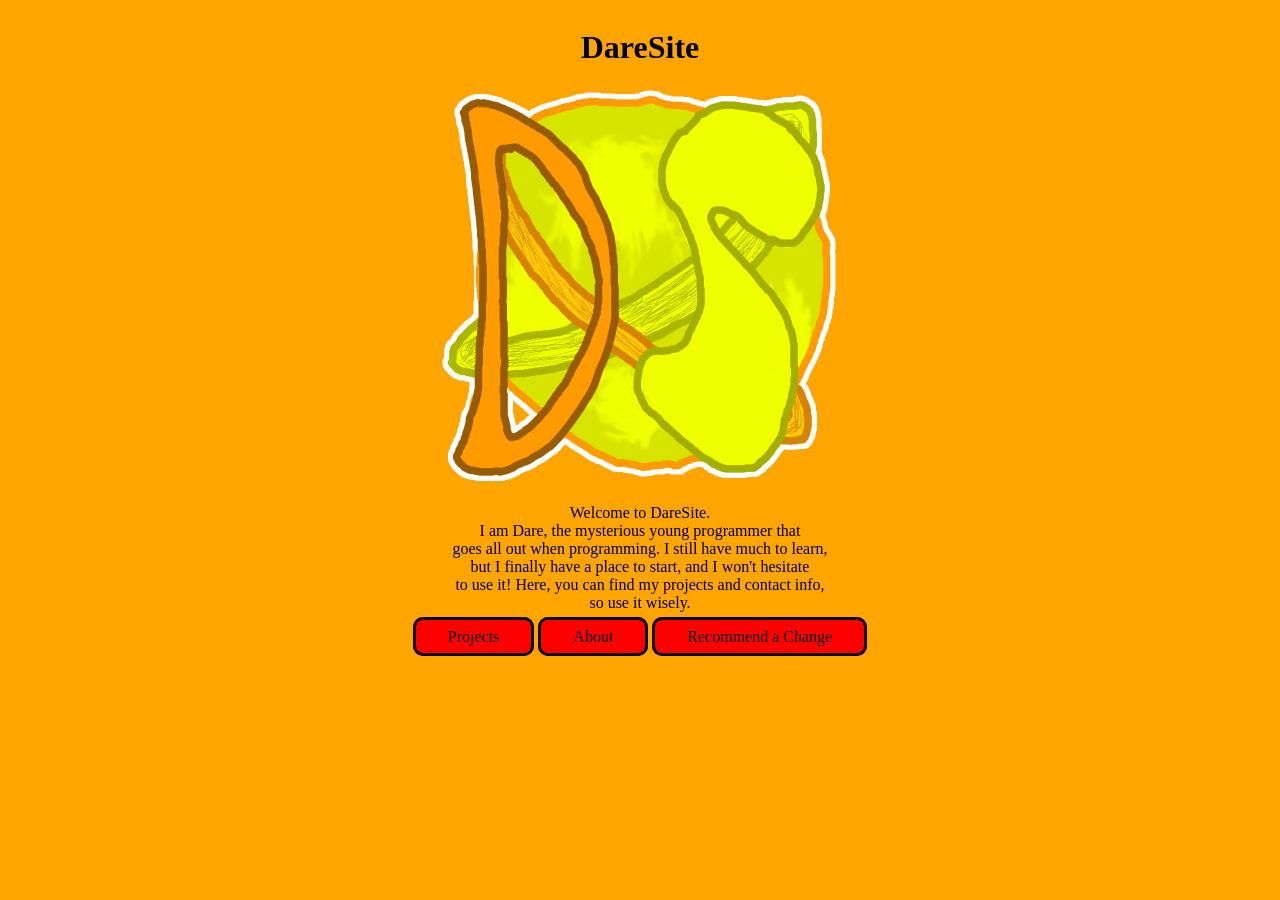
<file: index.html>
<!DOCTYPE html>
<html>
  <head>
    <title>DareSite</title>
    <link rel="stylesheet" href="style.css">
    <link rel="icon" href="images/Logo (1).png">
  </head>
  <body>

    <h1>DareSite</h1>

    <img class="logo" src="images/Logo (1).png" alt="DareSite logo">

    <p class="center-text">Welcome to DareSite.<br>I am Dare, the mysterious young programmer that<br>goes all out when programming. I still have much to learn,<br>but I finally have a place to start, and I won't hesitate<br>to use it! Here, you can find my projects and contact info,<br>so use it wisely.</p>

    <nav>
      <a class="button" href="projects.html">Projects</a>
      <a class="button" href="about.html">About</a>
      <a class="button" href="rac.html">Recommend a Change</a>
    </nav>

    <script src="script.js"></script>
    
  </body>
</html>
</file>
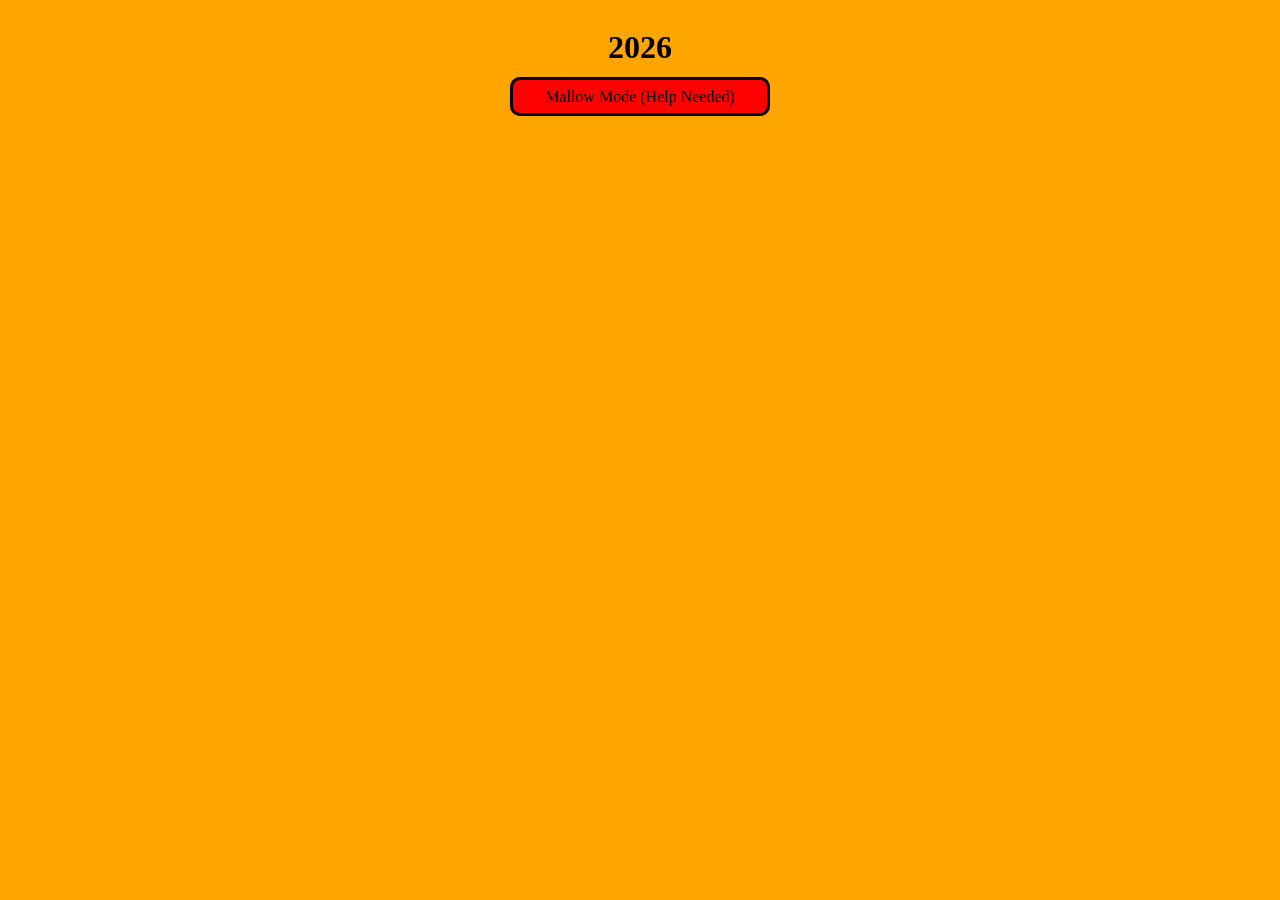
<file: 2026.html>
<!DOCTYPE html>
<html>
  <head>
    <title>2026 || DareSite</title>
    <link rel="stylesheet" href="style.css">
  </head>
  <body>

    <h1>2026</h1>

    <nav>
      <a class="button" href="mallowMode.html">Mallow Mode (Help Needed)</a>
    </nav>
  </body>
</html>
</file>
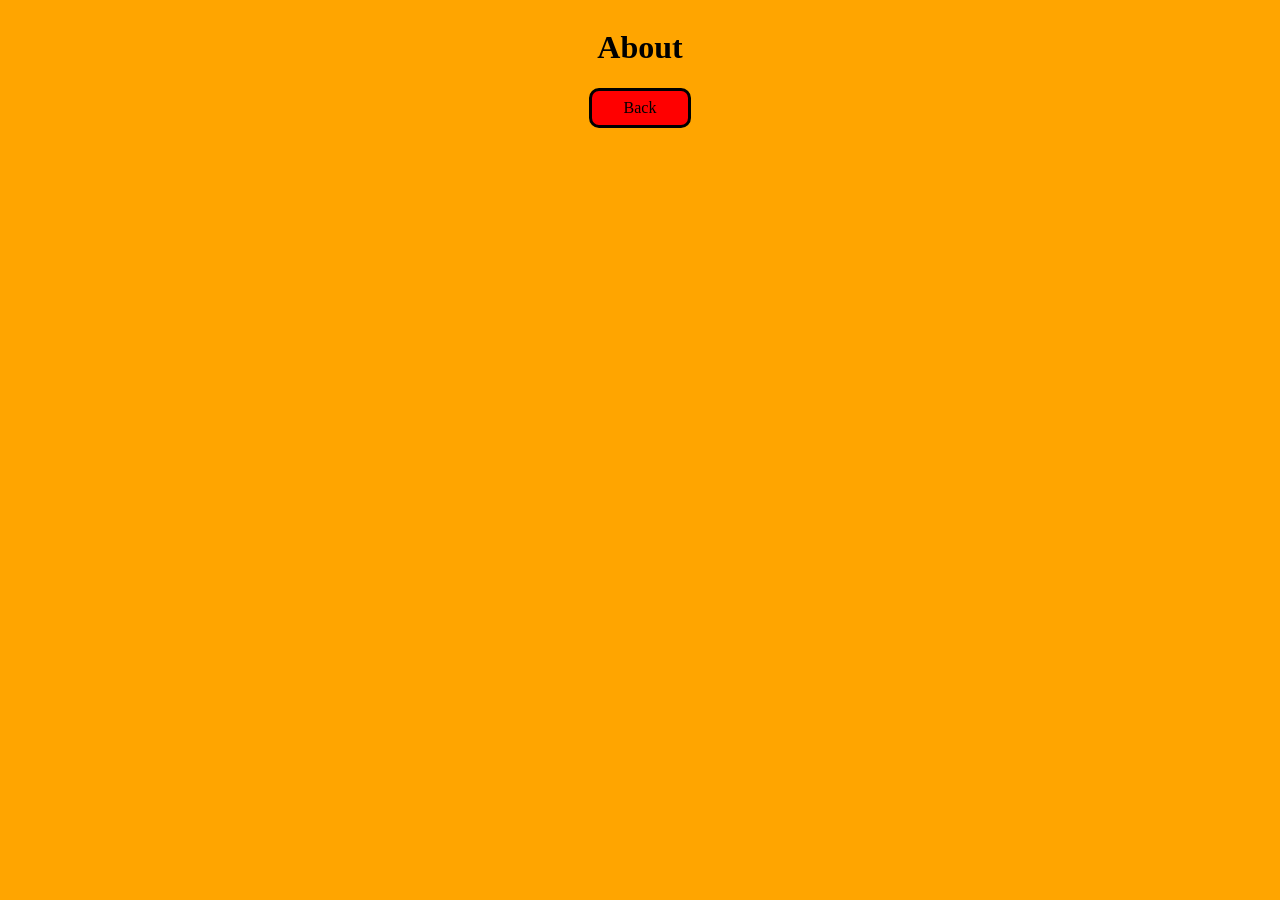
<file: about.html>
<!DOCTYPE html>
<html>
  <head>
    <title>About || DareSite</title>
    <link rel="stylesheet" href="style.css">
    <link rel="icon" href="images/Logo (1).png">
  </head>
  <body>

    <h1>About</h1>

    <a class="button" href="index.html">Back</a>
  </body>
</html>
</file>
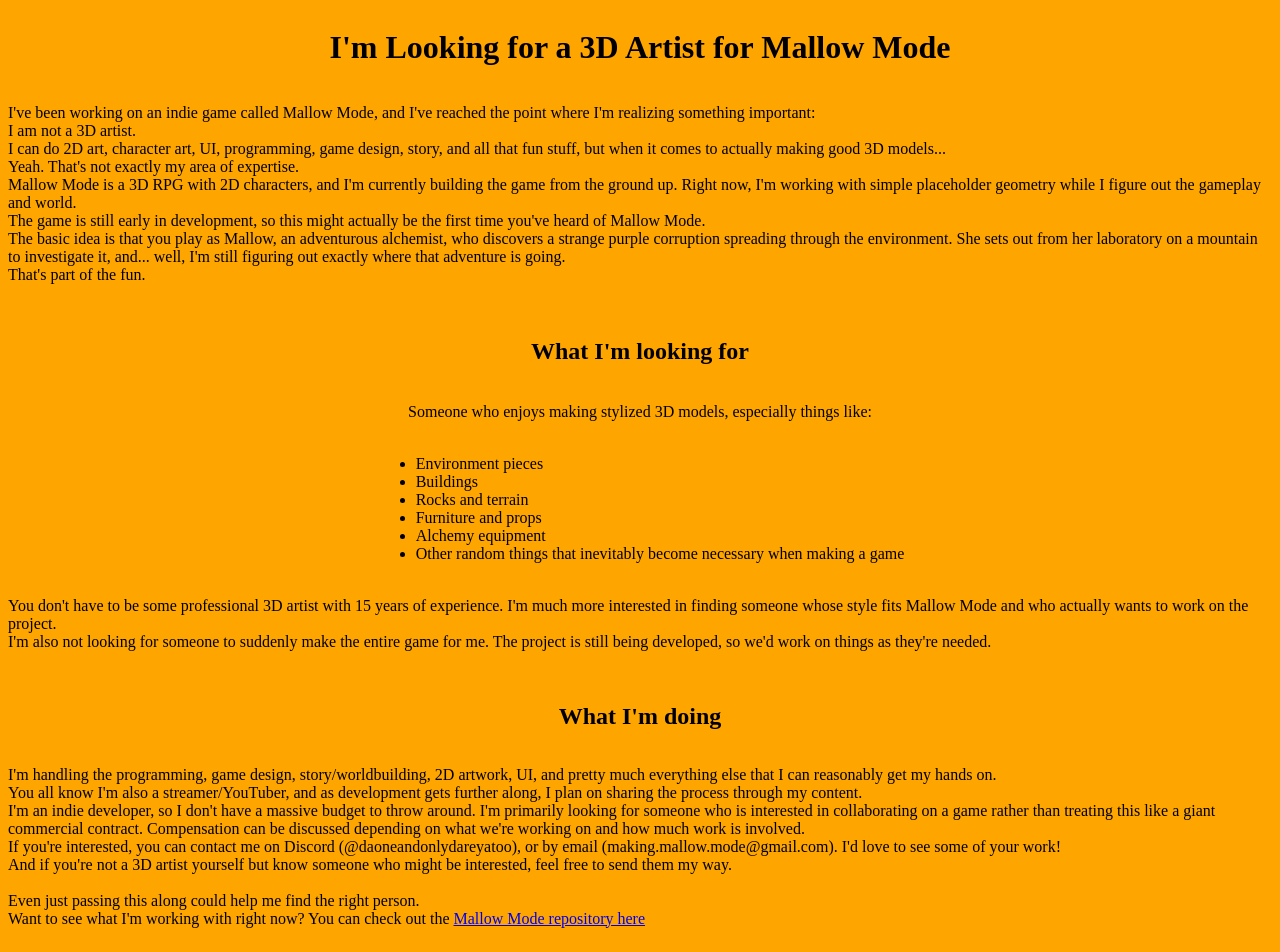
<file: mallowMode.html>
<!DOCTYPE html>
<html>
  <head>
    <title>Mallow Mode || DareSite</title>
    <link rel="stylesheet" href="style.css">
  </head>
  <body>
    <h1>I'm Looking for a 3D Artist for Mallow Mode</h1>

    <p>I've been working on an indie game called Mallow Mode, and I've reached the point where I'm realizing something important:<br>

    I am not a 3D artist.<br>

    I can do 2D art, character art, UI, programming, game design, story, and all that fun stuff, but when it comes to actually making good 3D models...<br>

    Yeah. That's not exactly my area of expertise.<br>

    Mallow Mode is a 3D RPG with 2D characters, and I'm currently building the game from the ground up. Right now, I'm working with simple placeholder geometry while I figure out the gameplay and world.<br>

    The game is still early in development, so this might actually be the first time you've heard of Mallow Mode.<br>

    The basic idea is that you play as Mallow, an adventurous alchemist, who discovers a strange purple corruption spreading through the environment. She sets out from her laboratory on a mountain to investigate it, and... well, I'm still figuring out exactly where that adventure is going.<br>

    That's part of the fun.<br><br>

    <h2>What I'm looking for</h2><br>
    Someone who enjoys making stylized 3D models, especially things like:<br><br>

    <ul>
    <li>Environment pieces</li>
    <li>Buildings</li>
    <li>Rocks and terrain</li>
    <li>Furniture and props</li>
    <li>Alchemy equipment</li>
    <li>Other random things that inevitably become necessary when making a game</li>
    </ul><br>
    You don't have to be some professional 3D artist with 15 years of experience. I'm much more interested in finding someone whose style fits Mallow Mode and who actually wants to work on the project.<br>

    I'm also not looking for someone to suddenly make the entire game for me. The project is still being developed, so we'd work on things as they're needed.<br></p>

    <h2>What I'm doing</h2>
    <p>I'm handling the programming, game design, story/worldbuilding, 2D artwork, UI, and pretty much everything else that I can reasonably get my hands on.<br>

    You all know I'm also a streamer/YouTuber, and as development gets further along, I plan on sharing the process through my content.<br>

    I'm an indie developer, so I don't have a massive budget to throw around. I'm primarily looking for someone who is interested in collaborating on a game rather than treating this like a giant commercial contract. Compensation can be discussed depending on what we're working on and how much work is involved.<br>

    If you're interested, you can contact me on Discord (@daoneandonlydareyatoo), or by email (making.mallow.mode@gmail.com). I'd love to see some of your work!<br>

    And if you're not a 3D artist yourself but know someone who might be interested, feel free to send them my way.<br><br>


    Even just passing this along could help me find the right person.<br>

    Want to see what I'm working with right now? You can check out the <a href="https://github.com/Darebear2105/Mallow-Mode">Mallow Mode repository here</a></p>
  </body>
</html>
</file>
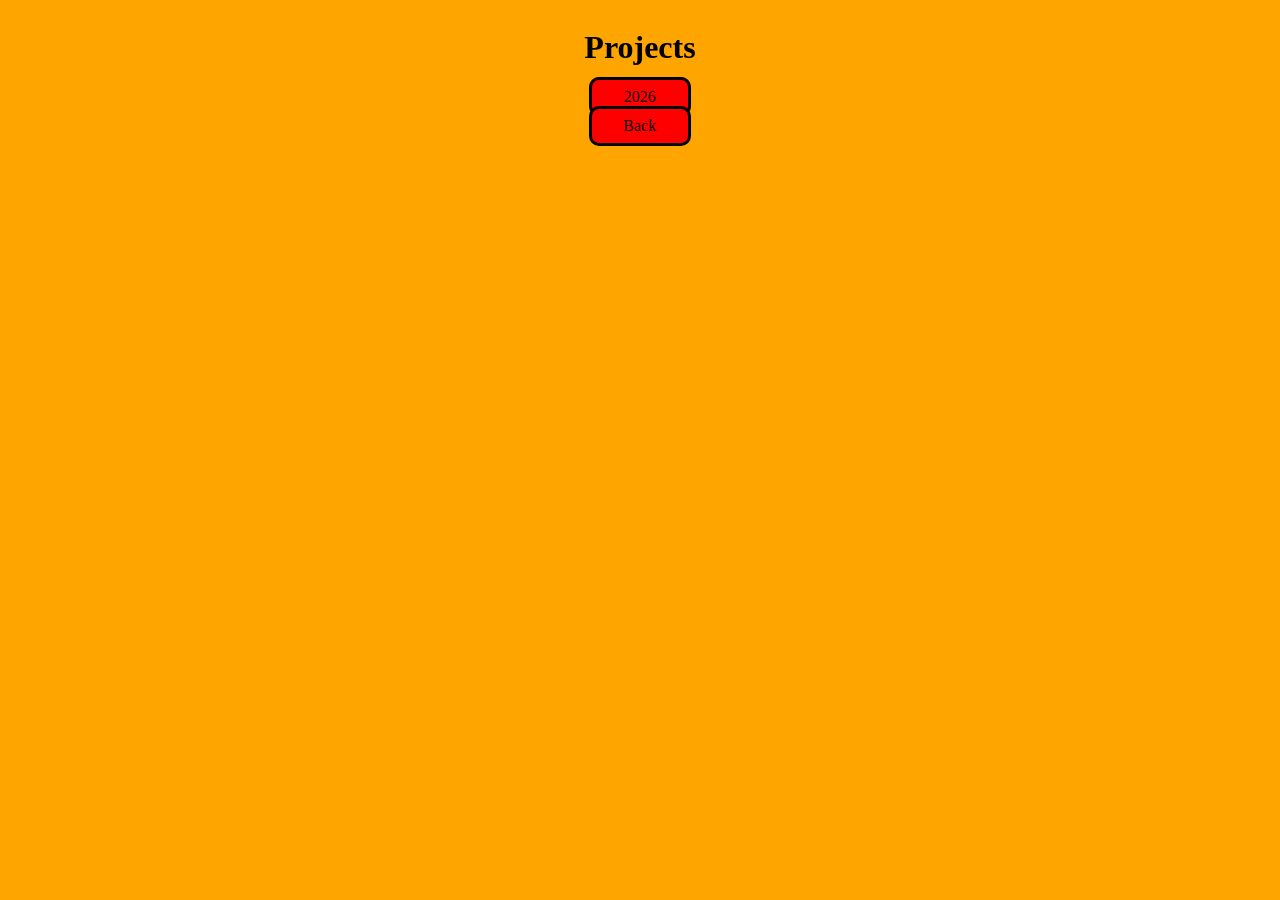
<file: projects.html>
<!DOCTYPE html>
<html>
  <head>
    <title>Projects || DareSite</title>
    <link rel="stylesheet" href="style.css">
    <link rel="icon" href="images/Logo (1).png">
  </head>
  <body>

    <h1>Projects</h1>

    <nav>
      <a class="button" href="2026.html">2026</a>
    </nav>

    <a class="button" href="index.html">Back</a>
    
  </body>
</html>
</file>
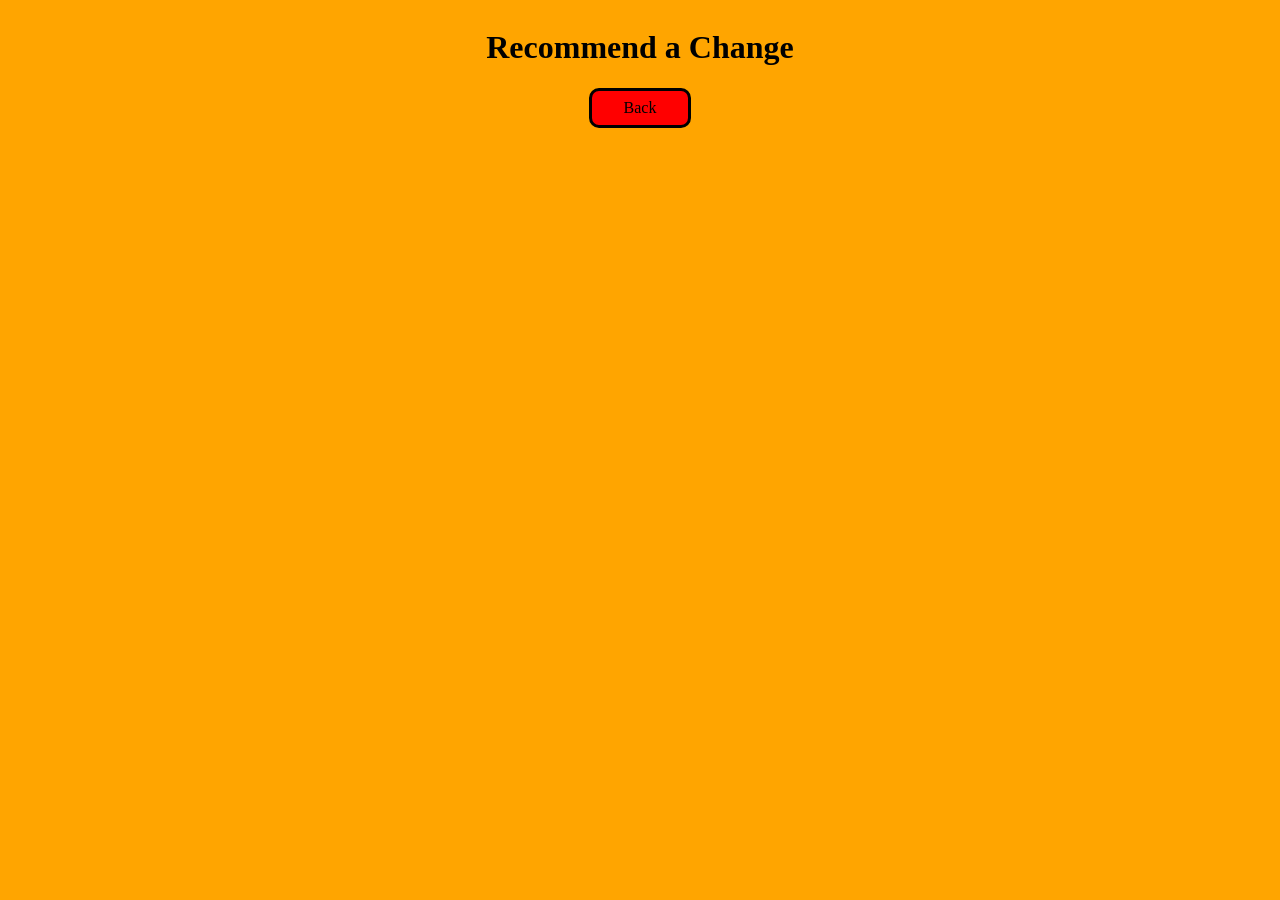
<file: rac.html>
<!DOCTYPE html>
<html>
  <head>
    <title>Recommend a Change || DareSite</title>
    <link rel="stylesheet" href="style.css">
    <link rel="icon" href="images/Logo (1).png">
  </head>
  <body>

    <h1>Recommend a Change</h1>

    <a class="button" href="index.html">Back</a>
    
  </body>
</html>
</file>
<file: style.css>
body {
  background: orange;
  display: flex;
  flex-direction: column;
  align-items: center;
}

.button {
  background: red;
  color: black;
  border-radius: 10px;
  border: 3px solid black;
  text-decoration: none;
  padding: 8px 32px;
  margin-bottom: 15px;
}

.button:hover {
  background: darkred;
  text-decoration: underline;
}

.center-text {
  text-align: center;
}

.logo {
  width: 400px;
}
</file>
